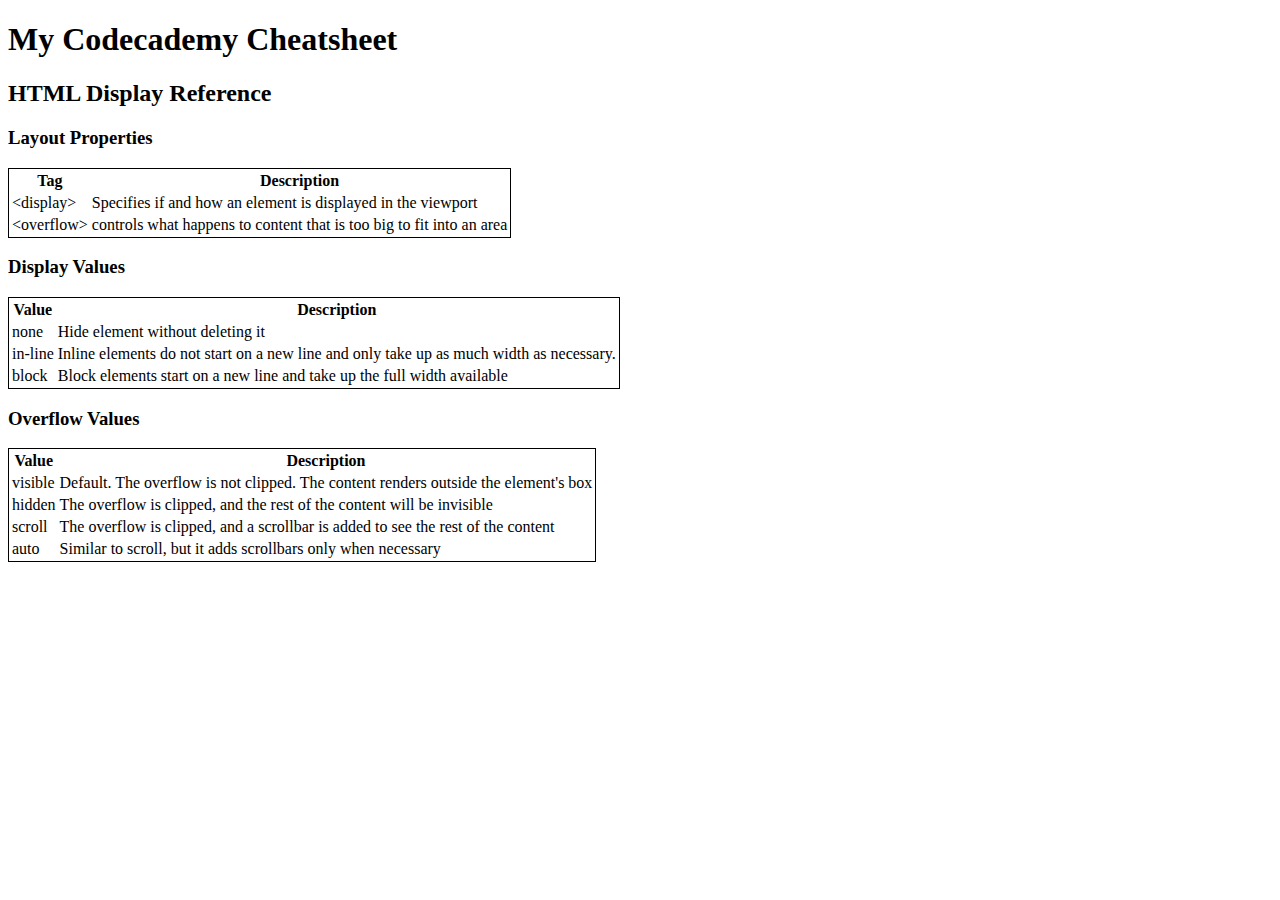
<file: index.html>
<!DOCTYPE html>
<html lang="en-US">
<head>
    <meta charset="utf-8">
    <meta name="viewport" content="width=device-width">
    <title>
        My Codecademy Cheatsheet
    </title>
    <link href="styles.css" rel="stylesheet">
</head>
<body>
    <header>
    <h1>My Codecademy Cheatsheet</h1>

    <h2>HTML Display Reference</h2>
    </header>

    <main>

    <h3>Layout Properties</h3>

    <table>
        <thead>
            <tr>
                <th>Tag</th>
                <!--<th>Name</th>-->
                <th>Description</th>
             </tr>
        </thead>
        <tbody>
            <tr>
                <td class="tag">&lt;display&gt;</td>
                <!--<td class="name">Display</td>-->
                <td class="description">Specifies if and how an element is displayed in the viewport</td>
            </tr>
            <tr>
                <td class="tag">&lt;overflow&gt;</td>
                <!--<td class="name">Overflow</td>-->
                <td class="description">controls what happens to content that is too big to fit into an area</td>
            </tr>
         </tbody>
    </table>

    <h3>Display Values</h3>
    <table>
            <thead>
                <tr>
                    <th>Value</th>
                    <!--<th>Name</th>-->
                    <th>Description</th>
                </tr>
            </thead>
            <tbody>
                <tr>
                    <td class="value">none</td>
                    <!--<td class="value_name">None</td>-->
                    <td class="description">Hide element without deleting it</td>
                </tr>
                <tr>
                    <td class="value">in-line</td>
                    <!--<td class="value_name">In Line</td>-->
                    <td class="description">Inline elements do not start on a new line and only take up as much width as necessary.</td>
                </tr>
                <tr>
                    <td class="value">block</td>
                    <!--<td class="value_name">Block</td>-->
                    <td class="description">Block elements start on a new line and take up the full width available</td>
                </tr>
               <!-- <thead>
                <tr>
                    <th colspan="3">Usage</th>
                </tr>
                </thead>-->
            </tbody>
    </table>

    <h3>Overflow Values</h3>
    <table>
            <thead>
                <tr>
                    <th>Value</th>
                    <!--<th>Name</th>-->
                    <th>Description</th>
                </tr>
            </thead>
            <tbody>
                <tr>
                    <td class="value">visible</td>
                   <!--<td class="value_name">Visible</td>-->
                    <td class="description">Default. The overflow is not clipped. The content renders outside the element's box</td>
                </tr>
                <tr>
                    <td class="value">hidden</td>
                    <!--<td class="value_name">Hidden</td>-->
                    <td class="description">The overflow is clipped, and the rest of the content will be invisible</td>
                </tr>
                <tr>
                    <td class="value">scroll</td>
                    <!--<td class="value_name">Scroll</td>-->
                    <td class="description">The overflow is clipped, and a scrollbar is added to see the rest of the content</td>
                </tr>
                <tr>
                    <td class="value">auto</td>
                    <!--<td class="value_name">Auto</td>-->
                    <td class="description">Similar to scroll, but it adds scrollbars only when necessary</td>
                </tr>
            </tbody>
    </table>
    </main>


</body>
</html>
</file>
<file: styles.css>
table {
    border: 1px solid black;
}
</file>
